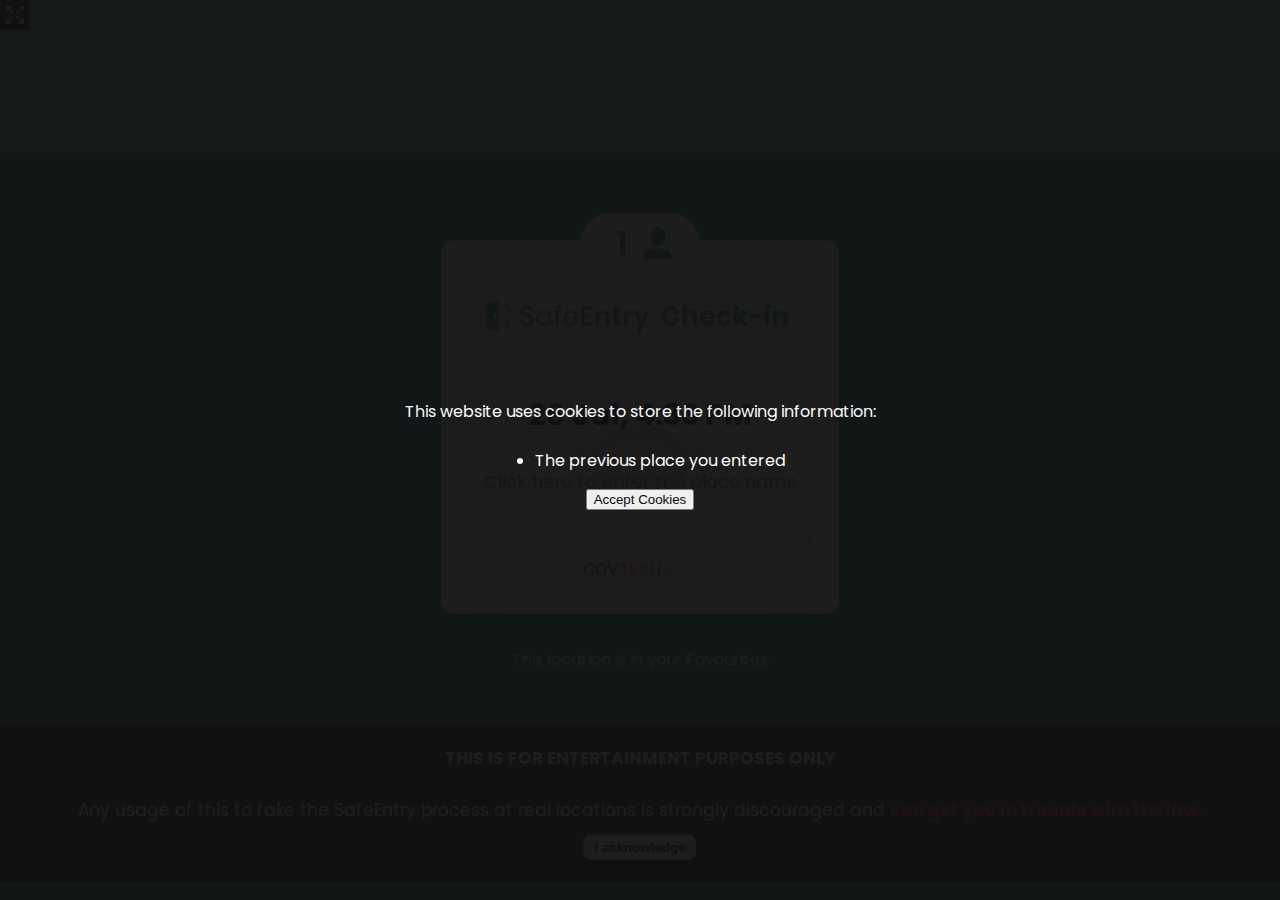
<file: checkin/index.html>
<!DOCTYPE html>
<html>
    <head>
        <title>FakeEntry (SafeEntry replica)</title>
        <meta charset="UTF-8">
        <meta name="description" content="FOR ENTERTAINMENT PURPOSES ONLY. A fake replica of SafeEntry log in page. Includes a Log In / Log Out screen, and customisable place name.">
        <meta name="author" content="YJJcoolcool">
        <meta name="viewport" content="width=device-width, initial-scale=1.0">
        <meta name="google-site-verification" content="3uaYMulTU7yev8VLc2jwH_CYox_fB8Tk4yoRYMvBTz8" />
        <link rel="icon" type="image/x-icon" href="../resources/favicon.ico">
        <link rel="preconnect" href="https://fonts.googleapis.com">
        <link rel="preconnect" href="https://fonts.gstatic.com" crossorigin>
        <link href="https://fonts.googleapis.com/css2?family=Poppins:wght@400;500;600&display=swap" rel="stylesheet">
        <link href="https://fonts.googleapis.com/css2?family=Roboto:ital,wght@0,400;0,500;0,700;1,400;1,500;1,700&display=swap" rel="stylesheet">
        <link rel="stylesheet" href="style.css">
    </head>
    <body onload="updatetime()">
        <div id="fullscreenbtn" onclick="requestFullScreen(document.body)">
            <svg xmlns="http://www.w3.org/2000/svg" class="icon icon-tabler icon-tabler-arrows-maximize" width="24" height="24" viewBox="0 0 24 24" stroke-width="1.5" stroke="#ffffff" fill="none" stroke-linecap="round" stroke-linejoin="round">
                <path stroke="none" d="M0 0h24v24H0z" fill="none"/>
                <polyline points="16 4 20 4 20 8" />
                <line x1="14" y1="10" x2="20" y2="4" />
                <polyline points="8 20 4 20 4 16" />
                <line x1="4" y1="20" x2="10" y2="14" />
                <polyline points="16 20 20 20 20 16" />
                <line x1="14" y1="14" x2="20" y2="20" />
                <polyline points="8 4 4 4 4 8" />
                <line x1="4" y1="4" x2="10" y2="10" />
            </svg>
        </div>
        <p id="disclaimer">
            <b>THIS IS FOR ENTERTAINMENT PURPOSES ONLY</b>
            <br>
            <br>
            Any usage of this to fake the SafeEntry process at real locations is strongly discouraged and
            <b style="color:#F33"> can get you in trouble with the law.</b>
            <br>
            <button onclick="closedisclaimer()" autofocus>I acknowledge</button>
        </p>
        <div id="ottertop">

        </div>
        <div class="content">
            <!--<img src="../resources/safe_entry_banner.svg" width="220" height="44" id="safeentrybanner">-->
            <div id="safeentrytop">
                <img src="../resources/successpage-tickgreen-icon.svg" id="check-circle">
                <img src="../resources/checkin-success-page-icon.svg" id="safeentryentrylogo">
            </div>
            <div id="safeentrybottom">
                <b><p id="date">23 Oct, </p>
                <!--<p id="time">12:13 PM</p>-->
                <textarea type="text" id="place" placeholder="Click here to enter the place name" onkeyup="setCookie('lastentry',this.value,30);"></textarea></b>
                <img src="../resources/govtech-icon.svg" id="govtech"><br>
                <img src="../resources/tracetogetherlogo.png" id="tracetogetherwatermark">
            </div>
            <br>
            <p>This location is in your Favourites</p>
        </div>
        <div id="checkout" onclick="checkout()">
            <p>BACK TO HOME</p>
        </div>
        <div id="acceptcookies">
            <p>This website uses cookies to store the following information:</p>
            <ul>
                <li>The previous place you entered</li>
            </ul>
            <button onclick="setCookie('acceptcookies','true',30);document.getElementById('acceptcookies').style.opacity=0;setTimeout(function(){document.getElementById('acceptcookies').style.display='none'},1000)">Accept Cookies</button>
        </div>
        <script>
            var page="checkin";
            const monthNames = ["Jan", "Feb", "Mar", "Apr", "May", "Jun", "Jul", "Aug", "Sep", "Oct", "Nov", "Dec"];

            function updatetime(){
                var currenttime = new Date();
                document.getElementById('date').innerHTML=String(currenttime.getDate())+" "+String(monthNames[currenttime.getMonth()])+", ";
                var hour = currenttime.getHours();
                var minute = currenttime.getMinutes();
                var endtext = " AM";
                if (hour>=12) {
                    endtext=" PM";
                    if (hour>12){
                        hour-=12
                    }
                } else if (hour<1){
                    hour=12;
                }
                if (minute<10){
                    minute="0"+minute;
                }
                document.getElementById('date').innerHTML+=hour+":"+minute+endtext;
            }
            function requestFullScreen(element) {
                // Supports most browsers and their versions.
                var requestMethod = element.requestFullScreen || element.webkitRequestFullScreen || element.mozRequestFullScreen || element.msRequestFullScreen;

                if (requestMethod) { // Native full screen.
                    requestMethod.call(element);
                } else if (typeof window.ActiveXObject !== "undefined") { // Older IE.
                    var wscript = new ActiveXObject("WScript.Shell");
                    if (wscript !== null) {
                        wscript.SendKeys("{F11}");
                    }
                }
                document.getElementById('fullscreenbtn').style.opacity="none";
            }
            function checkout(){
                updatetime();
                if (page=="checkin"){
                    document.getElementById('safeentrytop').style.backgroundColor="#0070E0";
                    document.getElementById('safeentryentrylogo').src="../resources/checkout-success-page-icon.svg";
                    document.getElementById('check-circle').src="../resources/successpage-tickblue-icon.svg";
                    document.getElementById('checkout').innerHTML='<b><p>CHECK IN <img src="../resources/checkout-icon.png" id="checkout-icon"></p></b>';
                    page="checkout"
                } else {
                    document.getElementById('safeentrytop').style.backgroundColor="#1FAF71";
                    document.getElementById('safeentryentrylogo').src="../resources/checkin-success-page-icon.svg";
                    document.getElementById('check-circle').src="../resources/successpage-tickgreen-icon.svg";
                    document.getElementById('checkout').innerHTML='<b><p>CHECK OUT <img src="../resources/checkout-icon.png" id="checkout-icon"></p></b>';
                    page="checkin"
                }
            }
            function closedisclaimer(){
                document.getElementById('disclaimer').style.opacity="0";
                setTimeout(function(){
                    document.getElementById('disclaimer').style.display="none";
                },1000)
                
            }
            function setCookie(cname, cvalue, exdays) {
                var d = new Date();
                d.setTime(d.getTime() + (exdays*24*60*60*1000));
                var expires = "expires="+ d.toUTCString();
                document.cookie = cname + "=" + cvalue + ";" + expires + ";path=/";
            }
            function getCookie(cname) {
                var name = cname + "=";
                var decodedCookie = decodeURIComponent(document.cookie);
                console.log(decodedCookie)
                var ca = decodedCookie.split(';');
                for(var i = 0; i <ca.length; i++) {
                    var c = ca[i];
                    while (c.charAt(0) == ' ') {
                    c = c.substring(1);
                    }
                    if (c.indexOf(name) == 0) {
                    return c.substring(name.length, c.length);
                    }
                }
                return "";
            }
            var lastentry="";
            if (getCookie("acceptcookies")!="true") {
                document.getElementById("acceptcookies").style.display="flex";
                document.getElementById("acceptcookies").style.opacity=0.95;
            }
            var lastentry = getCookie("lastentry");
            document.getElementById('place').value=lastentry;
        </script>
    </body>
</html>
</file>
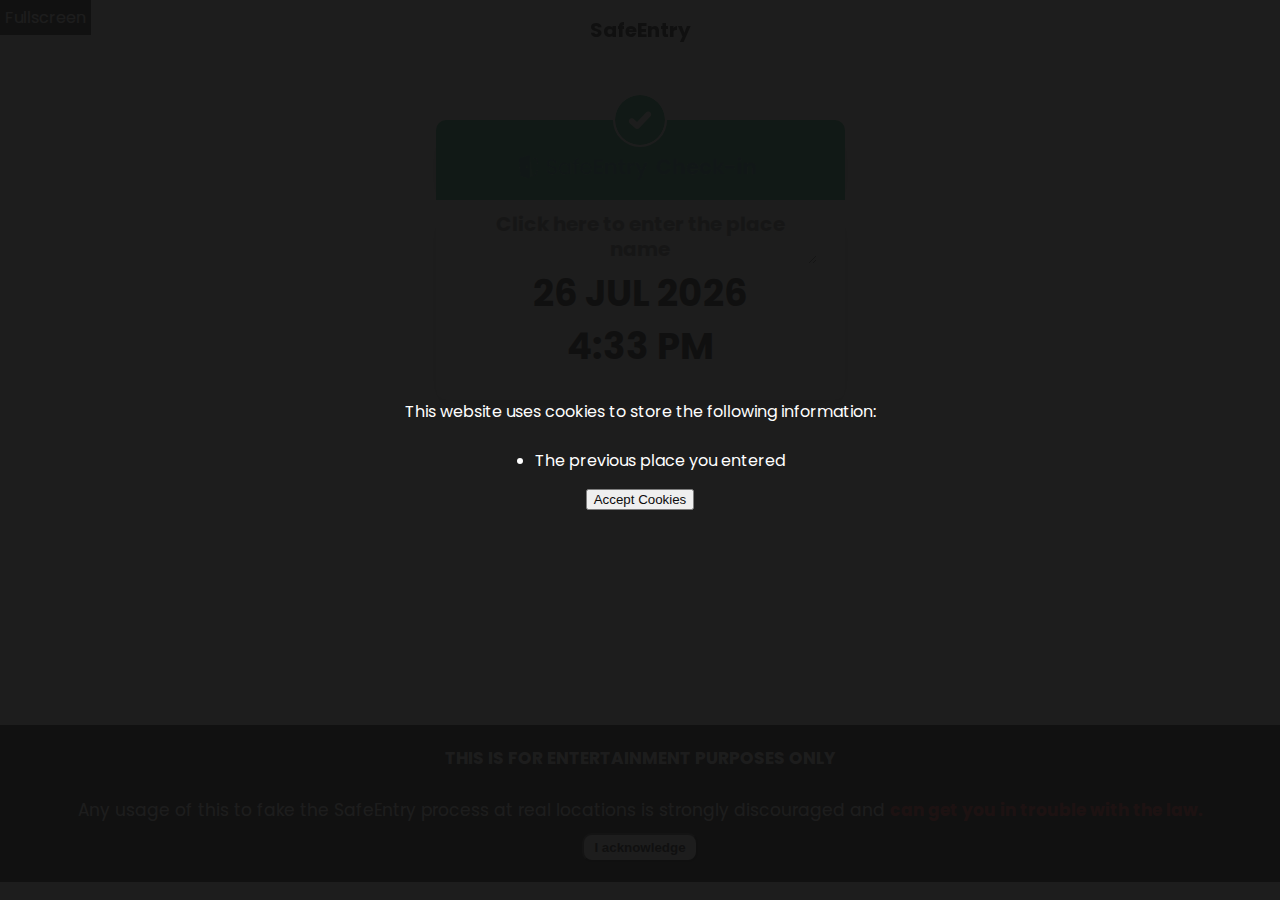
<file: legacy/index.html>
<!DOCTYPE html>
<html>
    <head>
        <title>FakeEntry (SafeEntry replica)</title>
        <meta charset="UTF-8">
        <meta name="description" content="FOR ENTERTAINMENT PURPOSES ONLY. A fake replica of SafeEntry log in page. Includes a Log In / Log Out screen, and customisable place name.">
        <meta name="author" content="YJJcoolcool">
        <meta name="viewport" content="width=device-width, initial-scale=1.0">
        <meta name="google-site-verification" content="3uaYMulTU7yev8VLc2jwH_CYox_fB8Tk4yoRYMvBTz8" />
        <link rel="icon" type="image/x-icon" href="../resources/favicon.ico">
        <link href="https://fonts.googleapis.com/css2?family=Poppins:wght@400;600&display=swap" rel="stylesheet">
        <style>
            html,body{
                margin: 0;
                padding: 0;
                width: 100%;
                text-align: center;
                display: flex;
                flex-direction: column;
                justify-content:center;
                align-items:center;
                font-family: 'Poppins', sans-serif;
                background-color: white;
            }
            p {
                margin-block-start: 0.5em;
                margin-block-end: 0.5em;
                margin-inline-start: 0px;
                margin-inline-end: 0px;
            }
            #fullscreenbtn{
                position: absolute;
                top:0;
                left:0;
                z-index: 9;
                background-color: #222;
                color:white;
                padding: 5px;
            }
            #topbanner{
                background-color: #EEEEEE;
                font-size: 20px;
                width: 180%;
                margin-bottom: 80px;
                position: fixed;
                height:80px;
                display: flex;
                justify-content: center;
                align-items: flex-end;
                top:-25px;
                left:-40%;
                border-bottom-left-radius:50%;
                border-bottom-right-radius:50%;
            }
            #disclaimer{
                background-color: rgb(20,20,20);
                color:white;
                font-size: 17px;
                padding: 20px 0;
                width: 100%;
                position: absolute;
                bottom:10px;
                z-index: 9;
                opacity: 1;
                transition: all 0.5s;
            }
            #disclaimer button{
                font-weight: bold;
                border-radius: 10px;
                padding: 5px 10px;
                margin-top: 10px;
                outline: none;
            }
            .content{
                display: flex;
                flex-direction: column;
                align-items: center;
                position: absolute;
                top:120px;
                padding: 0 40px;
            }
            #safeentrytop{
                background-color: #1FAF71;
                padding: 0 10px;
                color: white;
                max-width: 500px;
                min-width: 300px;
                width: 100%;
                height: 80px;
                z-index: 5;
                border-radius: 10px 10px 0 0;
                display: flex;
                justify-content: center;
                align-items: center;
                flex-direction: column;
                -webkit-box-shadow: 0px 10px 26px -8px rgba(0,0,0,0.36);
                -moz-box-shadow: 0px 10px 26px -8px rgba(0,0,0,0.36);
                box-shadow: 0px 10px 26px -8px rgba(0,0,0,0.36);
            }
            #check-circle{
                position: relative;
                border: 2px solid white;
                border-radius: 500px;
                width: 50px;
                background-color: white;
                bottom: 8px;
            }
            #safeentryentrylogo{
                height: 25px;
                padding:0 0 40px 0;
            }
            #place{
                font-family: 'Poppins', sans-serif;
                font-weight: bold;
                font-size: 20px;
                width: 90%;
                line-height: 25px;
                max-width: 400px;
                min-width: 200px;
                max-height: 75px;
                text-align: center;
                background: none;
                border: none;
            }
            #safeentrybottom{
                padding: 10px;
                background-color: #EEE;
                max-width: 500px;
                width: 100%;
                z-index: 5;
                border-radius: 0 0 10px 10px;
                line-height: 0px;
                font-size: 20px;
                -webkit-box-shadow: 0px 10px 26px -8px rgba(0,0,0,0.36);
                -moz-box-shadow: 0px 10px 26px -8px rgba(0,0,0,0.36);
                box-shadow: 0px 10px 26px -8px rgba(0,0,0,0.36);
            }
            #checkout{
                font-size: 20px;
                position: absolute;
                min-width:350px;
                height: 40px;
                border-radius: 200px;
                border: 2px solid #0070E0;
                color:#0070E0;
                bottom: 30px;
                display: flex;
                align-items: center;
                justify-content: center;
                -webkit-box-shadow: 0px 10px 26px -15px rgba(0,0,0,0.36);
                -moz-box-shadow: 0px 10px 26px -15px rgba(0,0,0,0.36);
                box-shadow: 0px 10px 26px -15px rgba(0,0,0,0.36);
                padding-left: 20px;
                margin: 0 40px;
            }
            #checkout-icon{
                position: relative;
                margin-left: 40px;
                height: 23px;
                bottom: -4px;
            }
            #date,#time{
                font-size: 37px;
                line-height:20px;
            }
            #time{
                line-height: 50px;
            }
            #acceptcookies{
                width: 100%;
                height: 100%;
                position: absolute;
                top:0;
                left:0;
                display: none;
                flex-direction: column;
                justify-content: center;
                align-items: center;
                opacity: 0;
                transition: all 0.5s;
                background-color: #111;
                color:white;
                z-index: 99;
            }
        </style>
    </head>
    <body onload="updatetime()">
        <div id="fullscreenbtn" onclick="requestFullScreen(document.body)">
            Fullscreen
        </div>
        <p id="disclaimer">
            <b>THIS IS FOR ENTERTAINMENT PURPOSES ONLY</b>
            <br>
            <br>
            Any usage of this to fake the SafeEntry process at real locations is strongly discouraged and
            <b style="color:#F33"> can get you in trouble with the law.</b>
            <br>
            <button onclick="closedisclaimer()">I acknowledge</button>
        </p>
        <div id="topbanner">
            <b><p>SafeEntry</p></b>
        </div>
        <div class="content">
            <div id="safeentrytop">
                <img src="../resources/green_checkmark.png" id="check-circle">
                <img src="../resources/checkin-success-page-icon.png" id="safeentryentrylogo">
            </div>
            <div id="safeentrybottom">
                <b><textarea type="text" id="place" placeholder="Click here to enter the place name" onkeyup="setCookie('lastentry',this.value,30);"></textarea>
                <p id="date">23 OCT 2020</p>
                <p id="time">12:13 PM</p></b>
            </div>
        </div>
        <div id="checkout" onclick="checkout()">
            <b><p>CHECK OUT <img src="../resources/checkout-icon.png" id="checkout-icon"></p></b>
        </div>
        <div id="acceptcookies">
            <p>This website uses cookies to store the following information:</p>
            <ul>
                <li>The previous place you entered</li>
            </ul>
            <button onclick="setCookie('acceptcookies','true',30);document.getElementById('acceptcookies').style.opacity=0;setTimeout(function(){document.getElementById('acceptcookies').style.display='none'},1000)">Accept Cookies</button>
        </div>
        <script>
            var page="checkin";
            const monthNames = ["JAN", "FEB", "MAR", "APR", "MAY", "JUN", "JUL", "AUG", "SEP", "OCT", "NOV", "DEC"];

            function updatetime(){
                var currenttime = new Date();
                document.getElementById('date').innerHTML=String(currenttime.getDate())+" "+String(monthNames[currenttime.getMonth()])+" "+currenttime.getFullYear();
                var hour = currenttime.getHours();
                var minute = currenttime.getMinutes();
                var endtext = " AM";
                if (hour>=12) {
                    endtext=" PM";
                    if (hour>12){
                        hour-=12
                    }
                } else if (hour<1){
                    hour=12;
                }
                if (minute<10){
                    minute="0"+minute;
                }
                document.getElementById('time').innerHTML=hour+":"+minute+endtext;
            }
            function requestFullScreen(element) {
                // Supports most browsers and their versions.
                var requestMethod = element.requestFullScreen || element.webkitRequestFullScreen || element.mozRequestFullScreen || element.msRequestFullScreen;

                if (requestMethod) { // Native full screen.
                    requestMethod.call(element);
                } else if (typeof window.ActiveXObject !== "undefined") { // Older IE.
                    var wscript = new ActiveXObject("WScript.Shell");
                    if (wscript !== null) {
                        wscript.SendKeys("{F11}");
                    }
                }
                document.getElementById('fullscreenbtn').style.display="none";
            }
            function checkout(){
                updatetime();
                if (page=="checkin"){
                    document.getElementById('safeentrytop').style.backgroundColor="#0070E0";
                    document.getElementById('safeentryentrylogo').src="./checkout-success-page-icon.png";
                    document.getElementById('check-circle').src="./blue_checkmark.png";
                    document.getElementById('checkout').innerHTML='<b><p>CHECK IN <img src="./checkout-icon.png" id="checkout-icon"></p></b>';
                    page="checkout"
                } else {
                    document.getElementById('safeentrytop').style.backgroundColor="#1FAF71";
                    document.getElementById('safeentryentrylogo').src="./checkin-success-page-icon.png";
                    document.getElementById('check-circle').src="./green_checkmark.png";
                    document.getElementById('checkout').innerHTML='<b><p>CHECK OUT <img src="./checkout-icon.png" id="checkout-icon"></p></b>';
                    page="checkin"
                }
            }
            function closedisclaimer(){
                document.getElementById('disclaimer').style.opacity="0";
                setTimeout(function(){
                    document.getElementById('disclaimer').style.display="none";
                },1000)
                
            }
            function setCookie(cname, cvalue, exdays) {
                var d = new Date();
                d.setTime(d.getTime() + (exdays*24*60*60*1000));
                var expires = "expires="+ d.toUTCString();
                document.cookie = cname + "=" + cvalue + ";" + expires + ";path=/";
            }
            function getCookie(cname) {
                var name = cname + "=";
                var decodedCookie = decodeURIComponent(document.cookie);
                console.log(decodedCookie)
                var ca = decodedCookie.split(';');
                for(var i = 0; i <ca.length; i++) {
                    var c = ca[i];
                    while (c.charAt(0) == ' ') {
                    c = c.substring(1);
                    }
                    if (c.indexOf(name) == 0) {
                    return c.substring(name.length, c.length);
                    }
                }
                return "";
            }
            var lastentry="";
            if (getCookie("acceptcookies")!="true") {
                document.getElementById("acceptcookies").style.display="flex";
                document.getElementById("acceptcookies").style.opacity=0.95;
            }
            var lastentry = getCookie("lastentry");
            document.getElementById('place').value=lastentry;
        </script>
    </body>
</html>
</file>
<file: checkin/style.css>
html,body{
    margin: 0;
    padding: 0;
    width: 100%;
    text-align: center;
    display: flex;
    flex-direction: column;
    justify-content:center;
    align-items:center;
    font-family: 'Poppins', sans-serif;
    background-color: #228D87;
}
p {
    margin-block-start: 0.5em;
    margin-block-end: 0.5em;
    margin-inline-start: 0px;
    margin-inline-end: 0px;
}
#fullscreenbtn{
    position: absolute;
    top:0;
    left:0;
    z-index: 9;
    background-color: #222;
    color:white;
    display: flex;
    align-items: center;
    justify-content: center;
    padding: 3px;
}
#disclaimer{
    background-color: rgb(20,20,20);
    color:white;
    font-size: 17px;
    padding: 20px 0;
    width: 100%;
    position: absolute;
    bottom:10px;
    z-index: 9;
    opacity: 1;
    transition: all 0.5s;
}
#disclaimer button{
    font-weight: bold;
    border-radius: 10px;
    padding: 5px 10px;
    margin-top: 10px;
    outline: none;
}
#ottertop{
    width: 100%;
    height: 17vh;
    background-color: #63B0AA;
}
.content{
    display: flex;
    flex-direction: column;
    align-items: center;
    position: absolute;
    top: 22vh;
    padding: 0 30px;
    box-sizing: border-box;
    max-width: 100%;
}
.content>p{
    color: white;
}
#safeentrybanner{
    width: 50%;
}
#safeentrytop{
    background-color: #EFF9FA;
    padding: 0 10px;
    color: white;
    max-width: 400px;
    width: 90%;
    height: 120px;
    z-index: 5;
    border-radius: 14px 14px 0 0;
    display: flex;
    justify-content: center;
    align-items: center;
    flex-direction: column;
    -webkit-box-shadow: 0px 10px 26px -8px rgba(0,0,0,0.36);
    -moz-box-shadow: 0px 10px 26px -8px rgba(0,0,0,0.36);
    box-shadow: 0px 10px 26px -8px rgba(0,0,0,0.36);
    margin-top: 10%;
}
#check-circle{
    position: relative;
    border: 2px solid white;
    border-radius: 100px;
    width: 30%;
    background-color: white;
    bottom: 28px;
}
#safeentryentrylogo{
    height: 32px;
    padding: 0 8px 26px 8px;
}
#tracetogetherwatermark{
    opacity: 0.08;
    position: relative;
    z-index: 6;
    width: 35%;
    top: -320px;
    margin-bottom: -250px;
}
#safeentrybottom{
    padding: 10px;
    background-color: #EEE;
    max-width: 400px;
    width: 90%;
    z-index: 5;
    border-radius: 0 0 14px 14px;
    line-height: 0px;
    font-size: 20px;
    -webkit-box-shadow: 0px 10px 26px -8px rgba(0,0,0,0.36);
    -moz-box-shadow: 0px 10px 26px -8px rgba(0,0,0,0.36);
    box-shadow: 0px 10px 26px -8px rgba(0,0,0,0.36);
}
#checkout{
    font-family: "Roboto", sans-serif;
    font-size: 15px;
    font-weight: 500;
    position: absolute;
    width: 80%;
    max-width: 350px;
    height: 6vh;
    border-radius: 200px;
    border: 1.5px solid white;
    color: white;
    bottom: 30px;
    display: flex;
    align-items: center;
    justify-content: center;
    -webkit-box-shadow: 0px 10px 26px -15px rgba(0,0,0,0.36);
    -moz-box-shadow: 0px 10px 26px -15px rgba(0,0,0,0.36);
    box-shadow: 0px 10px 26px -15px rgba(0,0,0,0.36);
    padding-left: 20px;
    margin: 0 40px;
}
#checkout-icon{
    position: relative;
    margin-left: 40px;
    height: 23px;
    bottom: -4px;
}
#date,#time{
    position: relative;
    font-size: 30px;
    line-height:60px;
    z-index: 7;
}
#time{
    line-height: 50px;
}
#place{
    font-family: 'Poppins', sans-serif;
    font-weight: 500;
    font-size: 18px;
    width: 90%;
    margin: 0;
    line-height: 40px;
    max-width: 400px;
    min-width: 200px;
    max-height: 90px;
    text-align: center;
    background: none;
    border: none;
    position: relative;
    outline: none;
    z-index: 7;
    margin-bottom: 15px;
}
#govtech{
    height: 20px;
    padding: 0 8px 18px 8px;
}
#acceptcookies{
    width: 100%;
    height: 100%;
    position: absolute;
    top:0;
    left:0;
    display: none;
    flex-direction: column;
    justify-content: center;
    align-items: center;
    opacity: 0;
    transition: all 0.5s;
    background-color: #111;
    color:white;
    z-index: 99;
}
@media (max-width:450px){
    #safeentrybottom{
        padding: 10px;
    }
    #date,#time{
        font-size: 25px;
        line-height:25px;
    }
    #place{
        font-size: 18px;
    }
    #checkout{
        font-size: 17px;
        height: 40px;
    }
    #checkout-icon{
        position: relative;
        margin-left: 40px;
        height: 20px;
        bottom: -4px;
    }
}
</file>
